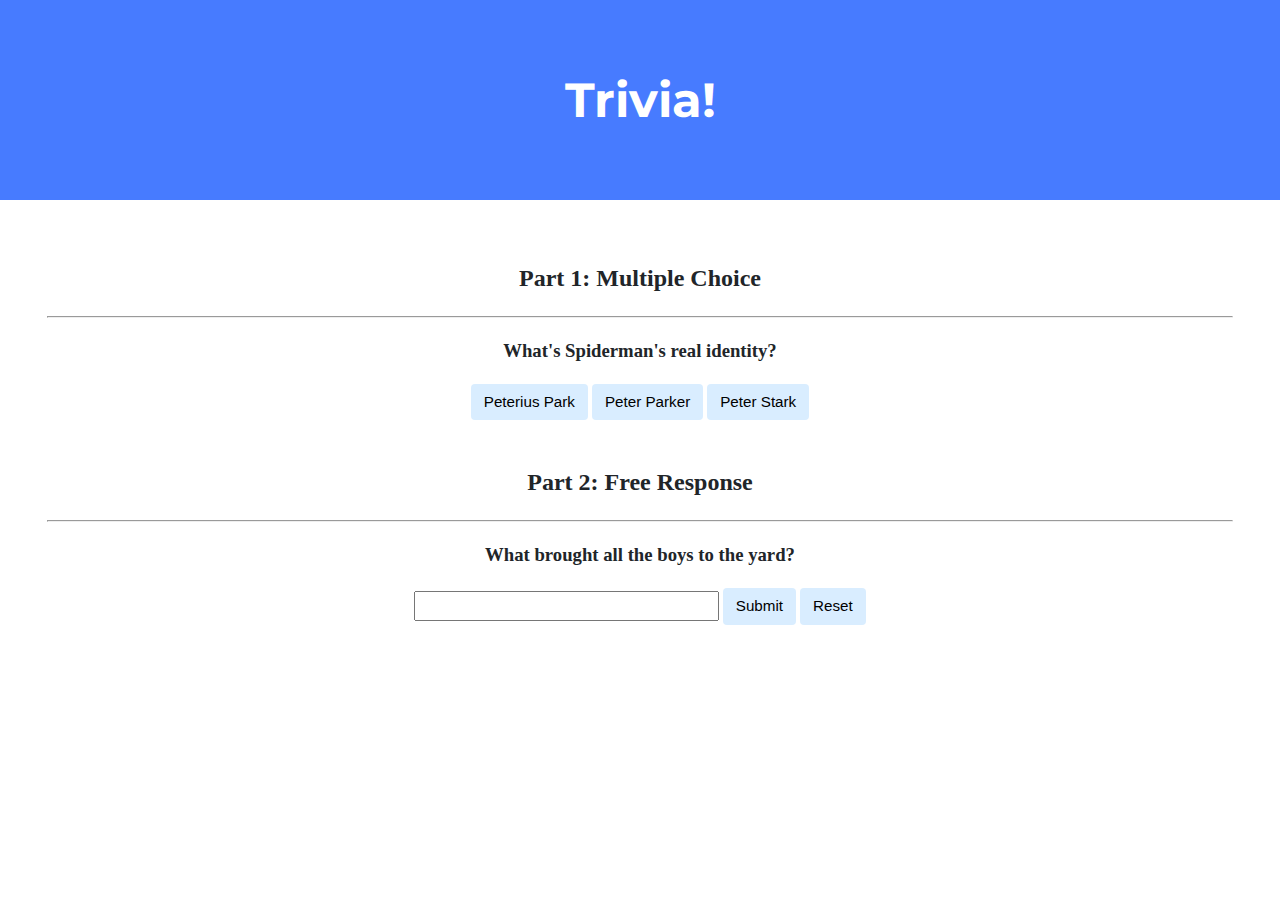
<file: index.html>
<!DOCTYPE html>
<html lang="en">
<head>
    <meta charset="UTF-8">
    <meta http-equiv="X-UA-Compatible" content="IE=edge">
    <meta name="viewport" content="width=device-width, initial-scale=1.0">
    <link href="https://fonts.googleapis.com/css2?family=Montserrat:wght@500&display=swap" rel="stylesheet">
    <link href="styles.css" rel="stylesheet">
    <title>Trivia Project CS50</title>
</head>
<body>
    
    <div class="jumbotron">
        <h1>Trivia!</h1>
    </div>

    <div class="container">

        <div class="section">
            <h2>Part 1: Multiple Choice </h2>
            <hr>

            <!-- TODO: Add multiple choice question here -->
            <h3> What's Spiderman's real identity? </h3>
            <button class="wrong">Peterius Park </button> <button class="right">Peter Parker </button> <button class="wrong"> Peter Stark</button>
            <h4 id="correct">Correct!</h4>
            <h4 id="incorrect">Incorrect!</h4>

        </div>

        <div class="section">
            <h2>Part 2: Free Response</h2>
            <hr>

            <!-- TODO: Add free response question here -->
            <form class="form" id="form">
            <h3> What brought all the boys to the yard?</h3>
            <input autocomplete="off" id="answer" type="text">
            <button>Submit</button> 
            <button onClick="erase()">Reset </button></input>
            <h4 id="AnswerCorrect">Correct!</h4>
            <h4 id="AnswerIncorrect">Incorrect!</h4>
            </form>
        </div>

    </div>
    <script src="script.js"></script>
</body>
</html>
</file>
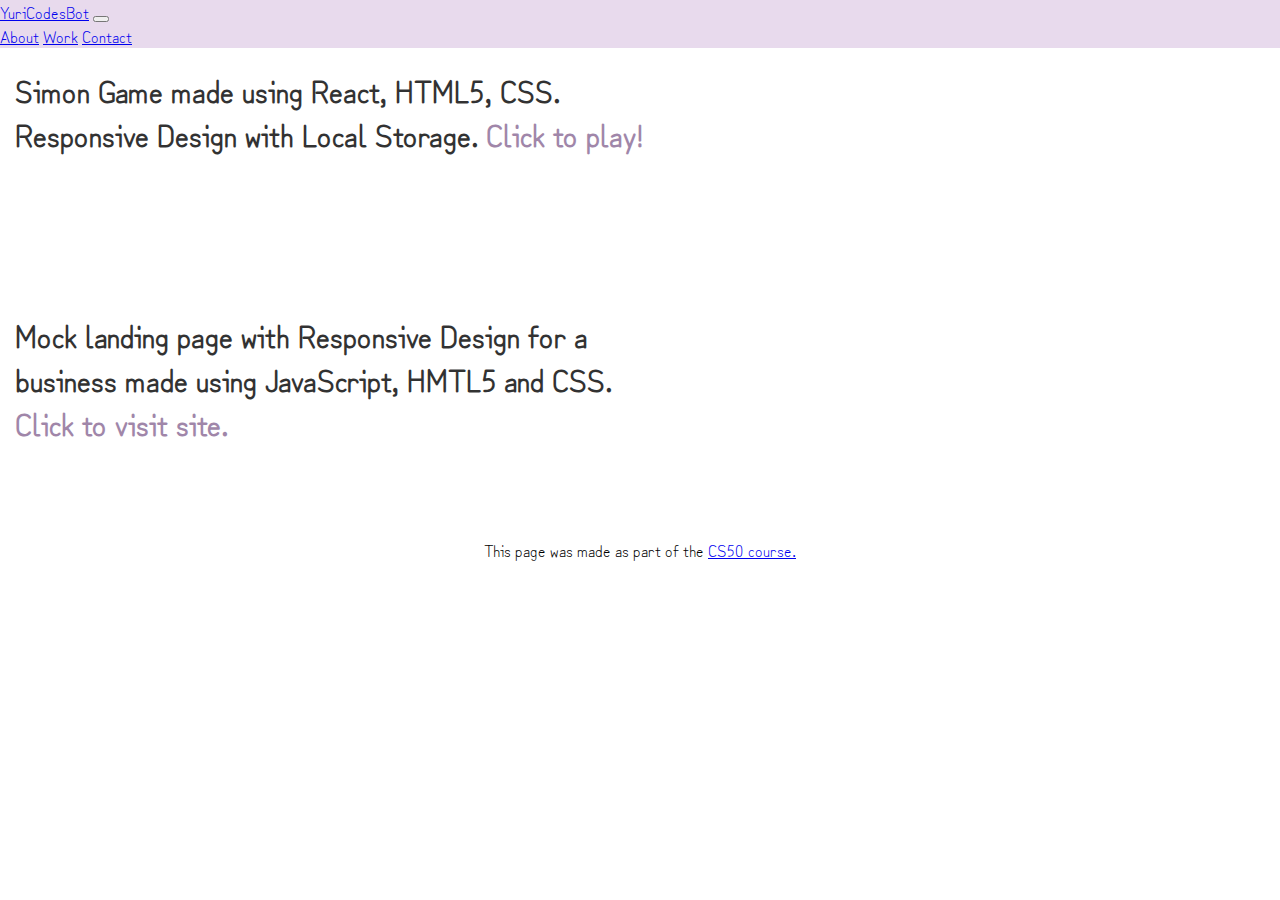
<file: MyHomepage/work.html>
<!DOCTYPE html>
<html lang="en">
<head>
    <meta charset="UTF-8">
    <meta http-equiv="X-UA-Compatible" content="IE=edge">
    <meta name="viewport" content="width=device-width, initial-scale=1.0">
    <link href="styles.css" rel="stylesheet">
    <link href="https://cdn.jsdelivr.net/npm/bootstrap@5.1.3/dist/css/bootstrap.min.css" rel="stylesheet" integrity="sha384-1BmE4kWBq78iYhFldvKuhfTAU6auU8tT94WrHftjDbrCEXSU1oBoqyl2QvZ6jIW3" crossorigin="anonymous">
    <link rel="preconnect" href="https://fonts.googleapis.com">
    <link rel="preconnect" href="https://fonts.gstatic.com" crossorigin>
    <link href="https://fonts.googleapis.com/css2?family=Zen+Kurenaido&display=swap" rel="stylesheet">
    
    <title>My Webpage</title>

</head>

<nav class="navbar navbar-expand-lg navbar-light" style="background-color:#e8daed">
    <div class="container-fluid ">
        <a class="navbar-brand" href="index.html">YuriCodesBot</a>
        <button class="navbar-toggler" type="button" data-bs-toggle="collapse" data-bs-target="#navbarNavAltMarkup" aria-controls="navbarNavAltMarkup" aria-expanded="true" aria-label="Toggle navigation">
            <span class="navbar-toggler-icon"></span>
        </button>

    <div class="collapse navbar-collapse" id="navbarNavAltMarkup">
        <div class="navbar-nav ">
            <a class="nav-link" href="about.html">About</a>
            <a class="nav-link" href="work.html">Work</a>
            <a class="nav-link" href="contact.html">Contact</a>
        </div>
    </div>
    </div>

</nav>

<body>
    <section class="row">
        <div class="col workSection">
            <h1 class="simonGametext">
                Simon Game made using React, HTML5, CSS.
                Responsive Design 
                with Local Storage.
                <a href="https://simon-game-aesthetic.netlify.app" style="text-decoration: none; color:#896994"
                target="_blank"
                class="simon"> Click to play!</a>
            </h1>
        </div>

<div class="col workSection">
    <h1 class="tacoZenText">
        Mock landing page with Responsive Design for a business made using JavaScript, HMTL5 and CSS. 
        <a href="https://tacozen.netlify.app/" style="text-decoration: none; color:#896994"
        target ="_blank"
        class="taco"> Click to visit site.</a>
    </h1>
</div>
</div>

</section>

<footer class="fixed-bottom">
  This page was made as part of the <a href="https://cs50.harvard.edu/x/2021/psets/8/homepage/"> CS50 course. </a>
</footer>

<script src="https://cdn.jsdelivr.net/npm/bootstrap@5.1.3/dist/js/bootstrap.bundle.min.js" integrity="sha384-ka7Sk0Gln4gmtz2MlQnikT1wXgYsOg+OMhuP+IlRH9sENBO0LRn5q+8nbTov4+1p" crossorigin="anonymous"></script>
</body>
</html>
</file>
<file: styles.css>
body {
    background-color: #fff;
    color: #212529;
    font-size: 1rem;
    font-weight: 400;
    line-height: 1.5;
    margin: 0;
    text-align: center;
}

.container {
    margin-left: auto;
    margin-right: auto;
    padding-left: 15px;
    padding-right: 15px;
}

.jumbotron {
    background-color: #477bff;
    color: #fff;
    margin-bottom: 2rem;
    padding: 2rem 1rem;
    text-align: center;
}

.section {
    padding: 0.5rem 2rem 1rem 2rem;
}

.section:hover {
    background-color: #f5f5f5;
    transition: color 2s ease-in-out, background-color 0.15s ease-in-out;
}

h1 {
    font-family: 'Montserrat', sans-serif;
    font-size: 48px;
}

h4 {
    display: none;
}


.correct, .AnswerCorrect {
    color: green;
}
.incorrect, .AnswerIncorrect {
    color: red;
}


button, input[type="submit"] {
    background-color: #d9edff;
    border: 1px solid transparent;
    border-radius: 0.25rem;
    font-size: 0.95rem;
    font-weight: 400;
    line-height: 1.5;
    padding: 0.375rem 0.75rem;
    text-align: center;
    transition: color 0.15s ease-in-out, background-color 0.15s ease-in-out, border-color 0.15s ease-in-out, box-shadow 0.15s ease-in-out;
    vertical-align: middle;
}


input[type="text"] {
    line-height: 1.8;
    width: 25%;
}

input[type="text"]:hover {
    background-color: #f5f5f5;
    transition: color 2s ease-in-out, background-color 0.15s ease-in-out;
}
</file>
<file: MyHomepage/styles.css>
body{
    padding: 0;
    margin: 0;
    height: 100vh;
    overflow: hidden;
    font-family: 'Zen Kurenaido', sans-serif;
}

/*index.html styles*/

.containerIndex{
    opacity: 0.8;    
    max-width: 50vw;
    height: 25vh;
    border-radius: 5px;
    margin-left: 15px;
    margin-right: 15px;

}

.mainContent{
    text-align: left;
    margin-left: 40px;
    margin-top: 50px;
    margin-bottom: 20px;
    padding: 25px;
    color: #896994;

}

.intro{
    width: 80vw;
    height: 20vh;
    text-align: center;
    margin-left: 50px;
    color: #896994;

}


/*end of index.html styles*/

footer{
    text-align: center;

}

/*About.html styles*/

.aboutContainer{
    background-color: #e1e1e1;
    opacity: 0.8;    
    max-width: 80vw;
    height: fit-content;
    border-radius: 5px;
    margin-left: 15px;
    margin-right: 15px;
}
.about{
    margin-top: 50px;
    margin-bottom: 20px;
}
.paragraph{
    text-align: justify;
}

/*end of about.html styles*/

/*Work.html styles*/

.workSection{
    opacity: 0.8;    
    max-width: 50vw;
    height: 25vh;
    border-radius: 5px;
    margin-left: 15px;
    margin-right: 15px;
  
}

.simonGametext, .tacoZenText{
    font-size: 30px;
}


/*end of work.html styles*/

/*Contact.html styles*/

.social{
    margin-top: 50px;
    margin-bottom: 20px;
    margin-left: 50px;
    color: #896994;
}

.socialContainer{
    text-align: center;
    padding: 20px;
    margin: 10px;
}

/*end of contact.html styles*/
</file>
